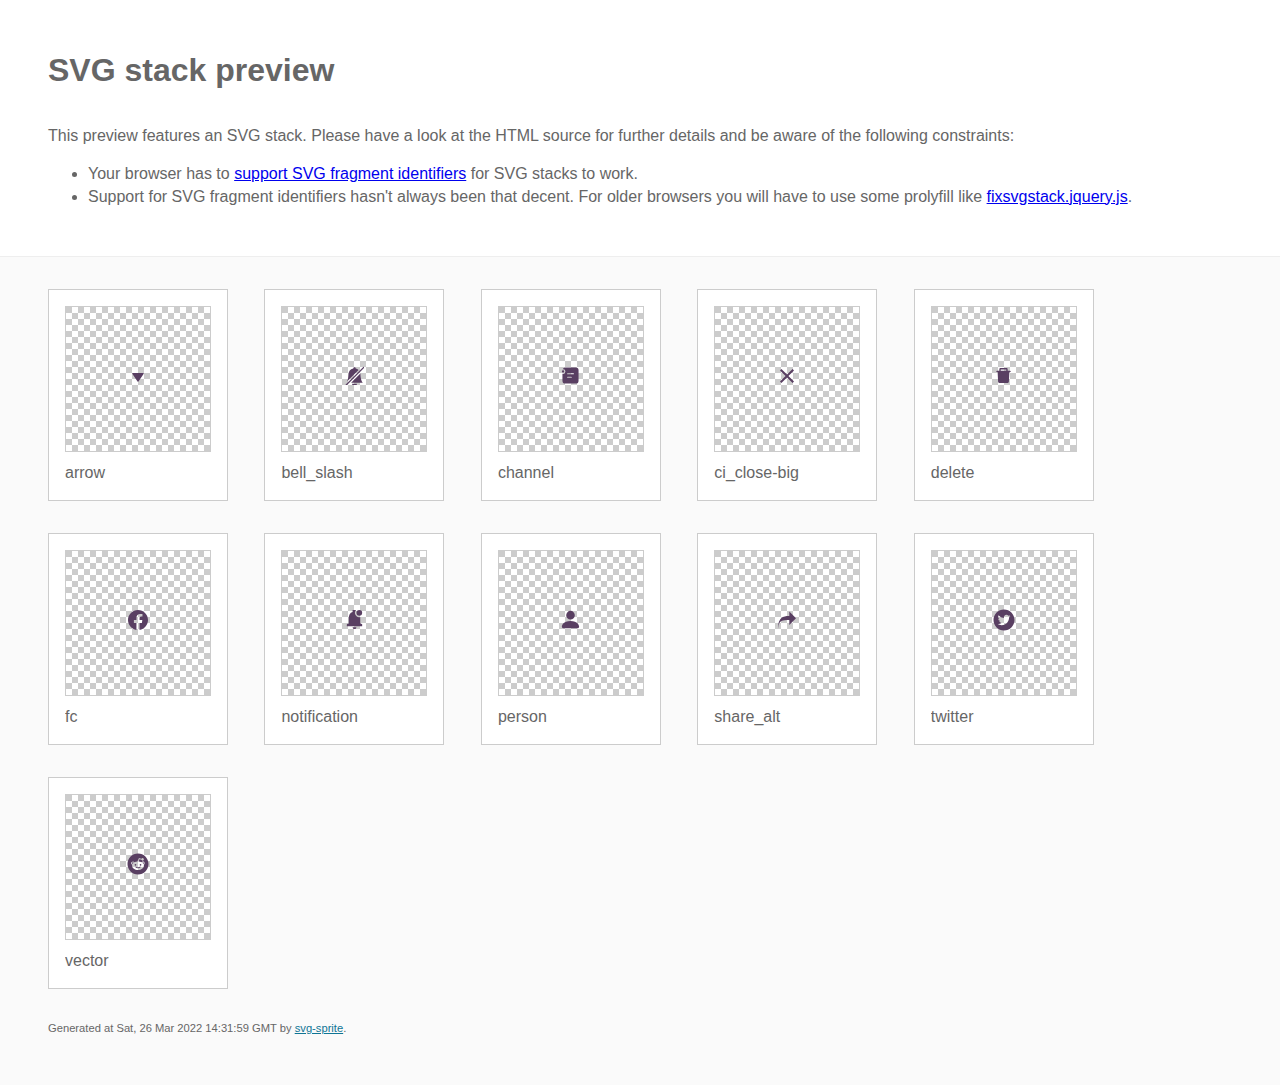
<file: assets/images/stack/sprite.stack.html>
<!DOCTYPE html>
<html lang="en" xmlns="http://www.w3.org/1999/xhtml">
	<head>
		<meta charset="utf-8"/>
		<meta http-equiv="X-UA-Compatible" content="IE=Edge"/>
		<title>SVG stack preview | svg-sprite</title>
		<style>@charset "UTF-8";body{padding:0;margin:0;color:#666;background:#fafafa;font-family:Arial,Helvetica,sans-serif;font-size:1em;line-height:1.4}header{display:block;padding:3em 3em 2em 3em;background-color:#fff}header p{margin:2em 0 0 0}section{border-top:1px solid #eee;padding:2em 3em 0 3em}section ul{margin:0;padding:0}section li{display:inline;display:inline-block;background-color:#fff;position:relative;margin:0 2em 2em 0;vertical-align:top;border:1px solid #ccc;padding:1em 1em 3em 1em;cursor:default}.icon-box{margin:0;width:144px;height:144px;position:relative;background:#ccc url("[data-uri]") top left repeat;border:1px solid #ccc;display:table-cell;vertical-align:middle;text-align:center}.icon{display:inline;display:inline-block}h1{margin-top:0}h2{margin:0;padding:0;font-size:1em;font-weight:normal;white-space:nowrap;overflow:hidden;text-overflow:ellipsis;position:absolute;left:1em;right:1em;bottom:1em}footer{display:block;margin:0;padding:0 3em 3em 3em}footer p{margin:0;font-size:.7em}footer a{color:#0f7595;margin-left:0}</style>

<!--

Sprite shape dimensions
====================================================================================================
You will need to set the sprite shape dimensions via CSS when you use them as stack SVGs, otherwise
they would become a huge 100% in size. You may use the following dimension classes for doing so.
They might well be outsourced to an external stylesheet of course.

-->

<style type="text/css">
	.svg-arrow-dims { width: 14px; height: 14px; }
	.svg-bell_slash-dims { width: 19px; height: 19px; }
	.svg-channel-dims { width: 23px; height: 23px; }
	.svg-ci_close-big-dims { width: 24px; height: 24px; }
	.svg-delete-dims { width: 19px; height: 19px; }
	.svg-fc-dims { width: 20px; height: 20px; }
	.svg-notification-dims { width: 23px; height: 23px; }
	.svg-person-dims { width: 23px; height: 23px; }
	.svg-share_alt-dims { width: 18px; height: 18px; }
	.svg-twitter-dims { width: 24px; height: 24px; }
	.svg-vector-dims { width: 22px; height: 22px; }
</style>

<!--
====================================================================================================
-->

	</head>
	<body>
		<header>
			<h1>SVG stack preview</h1>
			<p>This preview features an SVG stack. Please have a look at the HTML source for further details and be aware of the following constraints:</p>
			<ul>
				<li>Your browser has to <a href="http://caniuse.com/#feat=svg-fragment" target="_blank" rel="noopener noreferrer">support SVG fragment identifiers</a> for SVG stacks to work.</li>
				<li>Support for SVG fragment identifiers hasn't always been that decent. For older browsers you will have to use some prolyfill like <a href="https://github.com/preciousforever/SVG-Stacker/blob/master/fixsvgstack.jquery.js" target="_blank" rel="noopener noreferrer">fixsvgstack.jquery.js</a>.</li>
			</ul>
		</header>
		<section>

<!--

SVG stack
====================================================================================================
These SVG images make use of fragment identifiers (IDs) to reference certain portions of the
external sprite. By default, all shapes inside the sprite are hidden by CSS. The `:target` pseudo
selector is used to show the very shape that is referenced by the fragment identifier.

-->

			<ul>

				<li title="arrow">
					<div class="icon-box">

						<!-- arrow -->
						<img src="../icons/icons.svg#arrow" class="svg-arrow-dims" alt="arrow"/>

					</div>
					<h2>arrow</h2>
				</li>
				<li title="bell_slash">
					<div class="icon-box">

						<!-- bell_slash -->
						<img src="../icons/icons.svg#bell_slash" class="svg-bell_slash-dims" alt="bell_slash"/>

					</div>
					<h2>bell_slash</h2>
				</li>
				<li title="channel">
					<div class="icon-box">

						<!-- channel -->
						<img src="../icons/icons.svg#channel" class="svg-channel-dims" alt="channel"/>

					</div>
					<h2>channel</h2>
				</li>
				<li title="ci_close-big">
					<div class="icon-box">

						<!-- ci_close-big -->
						<img src="../icons/icons.svg#ci_close-big" class="svg-ci_close-big-dims" alt="ci_close-big"/>

					</div>
					<h2>ci_close-big</h2>
				</li>
				<li title="delete">
					<div class="icon-box">

						<!-- delete -->
						<img src="../icons/icons.svg#delete" class="svg-delete-dims" alt="delete"/>

					</div>
					<h2>delete</h2>
				</li>
				<li title="fc">
					<div class="icon-box">

						<!-- fc -->
						<img src="../icons/icons.svg#fc" class="svg-fc-dims" alt="fc"/>

					</div>
					<h2>fc</h2>
				</li>
				<li title="notification">
					<div class="icon-box">

						<!-- notification -->
						<img src="../icons/icons.svg#notification" class="svg-notification-dims" alt="notification"/>

					</div>
					<h2>notification</h2>
				</li>
				<li title="person">
					<div class="icon-box">

						<!-- person -->
						<img src="../icons/icons.svg#person" class="svg-person-dims" alt="person"/>

					</div>
					<h2>person</h2>
				</li>
				<li title="share_alt">
					<div class="icon-box">

						<!-- share_alt -->
						<img src="../icons/icons.svg#share_alt" class="svg-share_alt-dims" alt="share_alt"/>

					</div>
					<h2>share_alt</h2>
				</li>
				<li title="twitter">
					<div class="icon-box">

						<!-- twitter -->
						<img src="../icons/icons.svg#twitter" class="svg-twitter-dims" alt="twitter"/>

					</div>
					<h2>twitter</h2>
				</li>
				<li title="vector">
					<div class="icon-box">

						<!-- vector -->
						<img src="../icons/icons.svg#vector" class="svg-vector-dims" alt="vector"/>

					</div>
					<h2>vector</h2>
				</li>
			</ul>

<!--
====================================================================================================
-->

		</section>
		<footer>
			<p>Generated at Sat, 26 Mar 2022 14:31:59 GMT by <a href="https://github.com/svg-sprite/svg-sprite" target="_blank" rel="noopener noreferrer">svg-sprite</a>.</p>
		</footer>
	</body>
</html>
</file>
